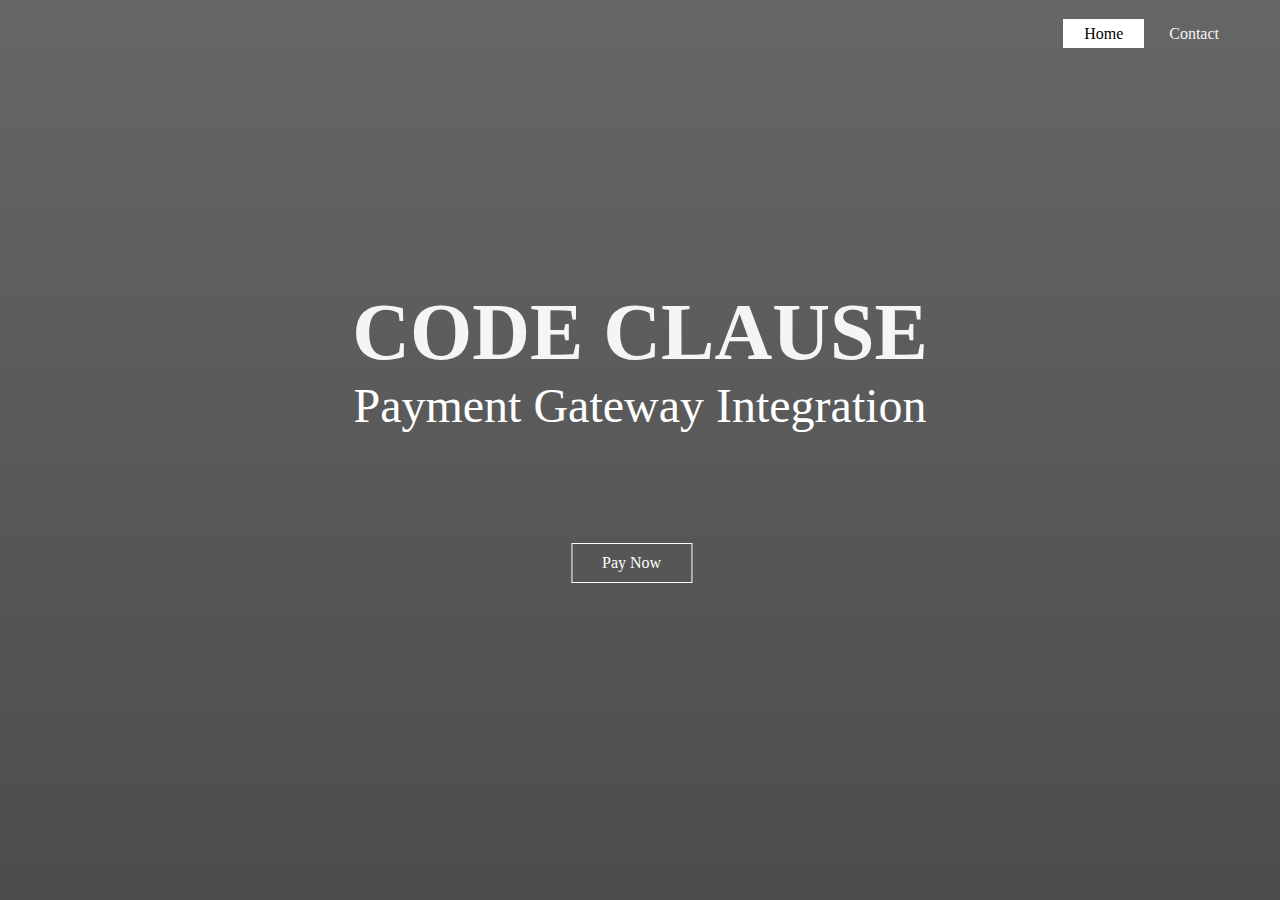
<file: index.html>
<!DOCTYPE html>
<html>
    <head>
        <title>Payment</title>
        <link href="style.css" rel="stylesheet" type="text/css" />
    </head>
    <body>
        <header>
            <div class="main">
                <ul>
                    <li class="active"><a href="#">Home</a></li>
                    <li><a href="./contactus.html">Contact</a></li>
                </ul>
            </div>
            </header>
            <div class="container">
                <div class="title">
                    <h1>CODE CLAUSE</h1>
                    <p>Payment Gateway Integration </p>
              </div>
              <div class="button">
                  <a href="https://buy.stripe.com/test_00gbMLagT0pIf1m145" class="btn">Pay Now</a>
              </div>
            </div>
        </body>
</html>
</file>
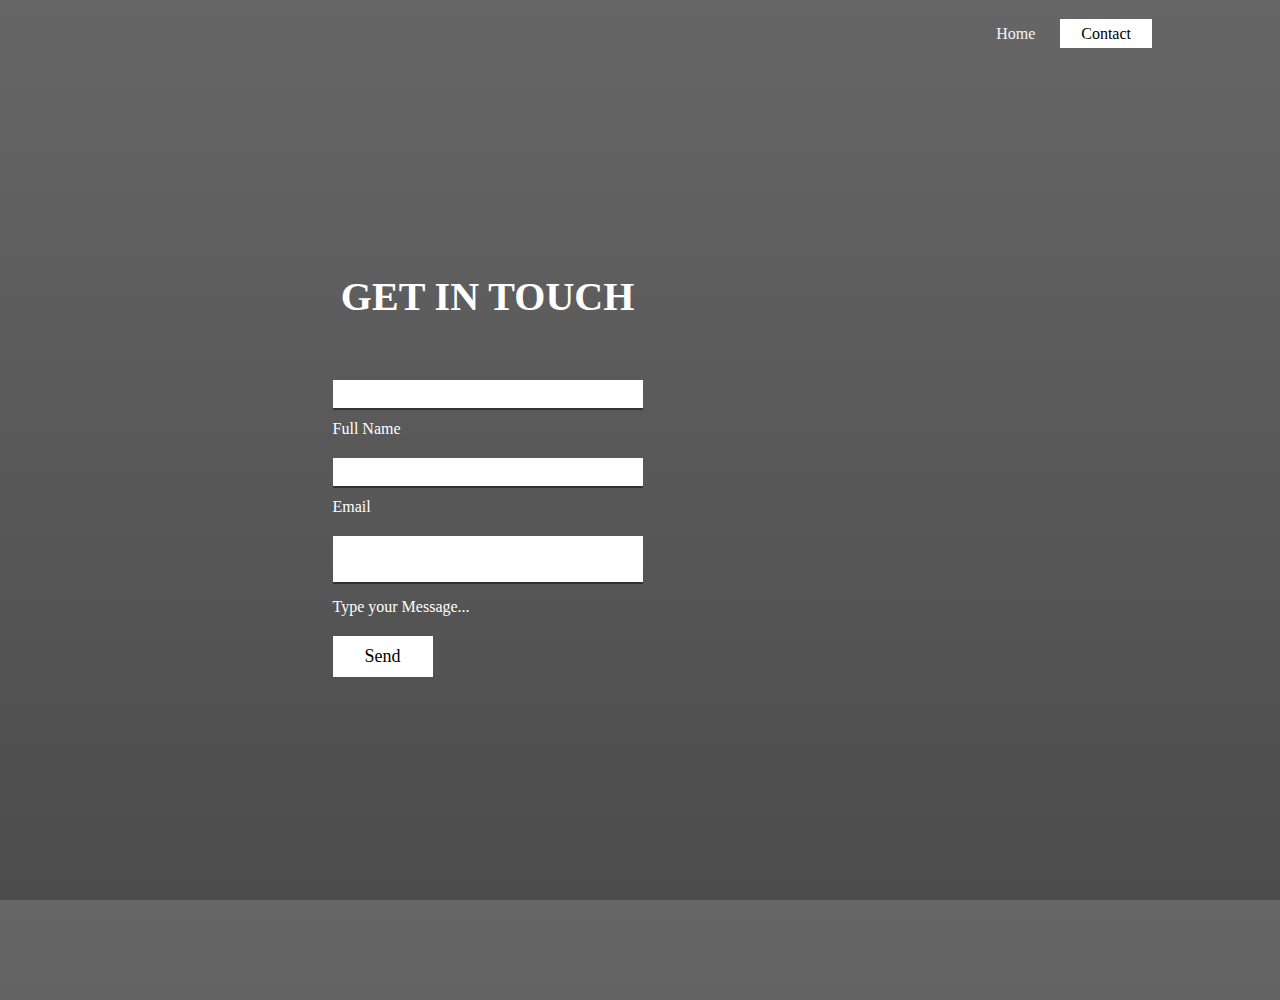
<file: contactus.html>
<!DOCTYPE html>
<html>
    <head>
        <meta name="viewport" contact="width=device-width, initial-scale=1.0">
        <title>Payment</title>
        <link rel="stylesheet" type="text/css" href="contactus.css">
    </head>
    <body>
            <div class="main">
                <ul>
                    <li><a href="./index.html">Home</a></li>
                    <li class="active"><a href="#">Contact</a></li>
                </ul>
            </div>
        <section class="contact">
            <div class="content">
                <h2>GET IN TOUCH</h2>
            </div>
            
                <div class="contactForm">
                    <form>
                        <div class="inputBox">
                            <input type="text" name="" required="required">
                            <span>Full Name</span>
                        </div>
                        <div class="inputBox">
                            <input type="text" name="" required="required">
                            <span>Email</span>
                        </div>
                        <div class="inputBox">
                            <textarea required="required"></textarea>
                            <span>Type your Message...</span>
                        </div>
                        <div class="inputBox">
                            <input type="submit" name="" value="Send">
                        </div>
                    </form>
                </div>
            </div>
        </section>
    </body>
</html>
</file>
<file: style.css>
*{
    margin: 0;
    padding: 0;
    font-family: Century Gothic;
}

header{
    background-image: linear-gradient(rgb(0,0,0,0.6),rgb(0,0,0,0.7)),url('https://images.pexels.com/photos/259200/pexels-photo-259200.jpeg?auto=compress&cs=tinysrgb&w=600');
    height:100vh;
    background-size:cover;
    background-position: center;
}

ul{
    float:right;
    list-style-type: none;
    margin-top: 25px;
}

ul li{
    display: inline-block;
}

ul li a{
    text-decoration: none;
    color:whitesmoke;
    padding: 5px 20px;
    border:1px solid transparent;
    transition: 0.6s ease;
}

ul li a:hover{
    background-color: #fff;
    color: #000;
}

ul li.active a{
    background-color: #fff;
    color: #000;
}

.main{
    max-width: 1200px;
    margin: auto;
}

.title{
    text-align: center;
    position: absolute;
    top: 40%;
    left: 50%;
    transform: translate(-50%,-50%);
}

.title p{
    background: transparent;
    color: #ffffff;
    font-size: 300%;
}

.title h1{
    color:whitesmoke;
    font-size:500%;
}

.button{
    position: absolute;
    display: flex;
    margin: 50px 30px; 
    top: 57%;
    left: 47%;
    border-radius: 9px;
    transform: translate(-50%,-50%);
}

.btn{
    border:1px solid white;
    padding: 10px 30px;
    color:white;
    text-decoration: none;
    transition:0.6s ease;
}

.btn:hover{
    background-color: #fff;
    color: #000;
    font-weight: 800;
    background-position: left bottom;
}
</file>
<file: contactus.css>
*{
    margin:0;
    padding:0;
    font-family:Century Gothic;
}
body{
    background-image: linear-gradient(rgb(0,0,0,0.6),rgb(0,0,0,0.7)),url('https://images.pexels.com/photos/392018/pexels-photo-392018.jpeg?auto=compress&cs=tinysrgb&w=600');
    height: 100vh;
    background-size: cover;
    background-position: center;
}
ul{
    float:right;
    list-style-type: none;
    margin-top: 25px;
    margin-right: 10%;
}
ul li{
    display: inline-block;
}
ul li a{
    text-decoration: none;
    color: whitesmoke;
    padding: 5px 20px;
    border:1px solid transparent;
    transition: 0.6s ease;
}
ul li a:hover{
    background-color: #fff;
    color: #000;
}
ul li.active a{
    background-color: #fff;
    color: #000;
}
.contact{
    position: relative;
    min-height: 100vh;
    padding: 50px 100px;
    display: flex ;
    justify-content: center;
    align-items: center;
    flex-direction: column;
}
.contact .content
{
    max-width: 800px;
    text-align: center;
}
.contact .content h2
{
    font-size: 40px;
    font-weight: 600;
    color:white;
}
.contact .content p{
    font-weight: 300;
    color:white;
}
.contactForm
{
    width: 40%;
    padding: 40px;
    background:transparent;
}
.contactForm .inputBox
{
    position: relative;
    width: 100%;
    margin-top: 10px;
}
.contactForm .inputBox input,
.contactForm .inputBox textarea
{
    width: 100%;
    padding: 5px 0;
    font-size: 16px;
    margin: 10px 0;
    border: none;
    border-bottom: 2px solid #333;
    outline: none;
    resize: none;
}
.contactForm .inputBox span{
    position: relative;
    left:0;
    padding: 5px 0;
    font-size: 16px;
    margin: 10px 0;
    pointer-events: none;
    transition: 0.5%;
    color: white;
}
.contactForm .inputBox input:focus ~ span,
.contactForm .inputBox input:valid ~ span,
.contactForm .inputBox textarea:focus ~ span,
.contactForm .inputBox textarea:valid ~ span
{
    color: white;
    font-size: 18px;
    transform: translate(-20px);
} 
.contactForm .inputBox input[type="submit"]
{
    width: 100px;
    background:white;
    color: black;
    border:none;
    cursor: pointer;
    padding: 10px;
    font-size: 18px;
}
.contactForm .inputBox input[type="submit"]:hover{
    background-color: black;
    color: white;
}
@media (max-width: 991px)
{
    .contact
    {
        padding: 50px;
    }
    .container
    {
        flex-direction: row;
    }
}
</file>
